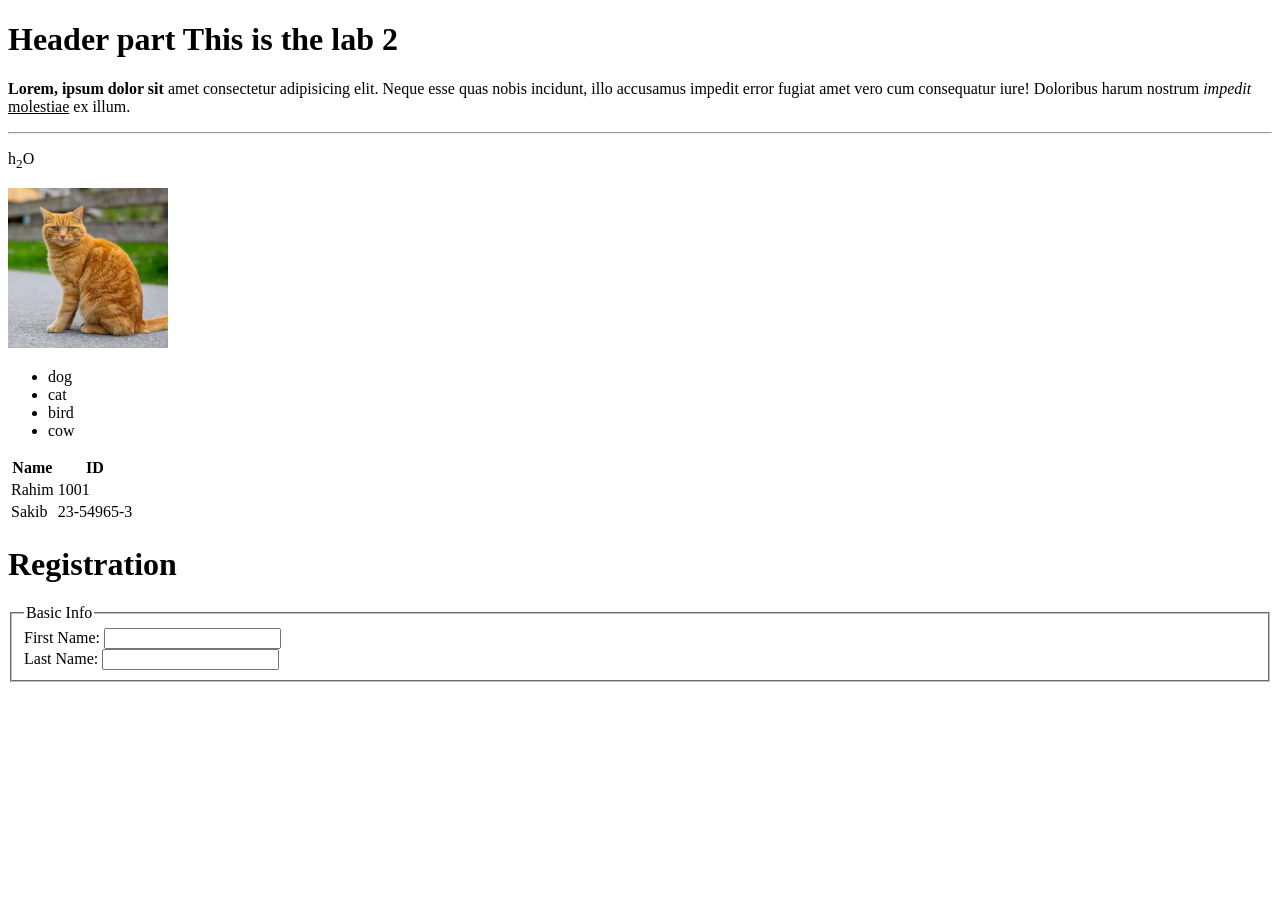
<file: lab02/index.html>
<!DOCTYPE html>
<html lang="en">
<head>
    <meta charset="UTF-8">
    <meta name="viewport" content="width=device-width, initial-scale=1.0">
    <title>Document</title>
</head>
<body>
    <header>
        <h1>Header  part This is the lab 2</h1>
    </header>

    <p> <b>Lorem, ipsum dolor sit </b> amet consectetur adipisicing elit. Neque esse quas nobis incidunt, illo accusamus impedit error fugiat amet vero cum consequatur iure! Doloribus harum nostrum <i> impedit</i> <u>molestiae</u> ex illum.</p>
    <hr>
    <p>h<sub>2</sub>O</p>
<div>

</div>
 <a href="https://youtube.com/shorts/odPXcj2id8k?si=GYk3X1_T8EFNPwxD" target="-main"> <img src="image.png" alt="" width="160px" height="160px"> </a>

 <ul>
    <li>dog</li>
    <li>cat</li>
    <li>bird</li>
    <li>cow</li>
 </ul>

<table>
    <tr>
        <th>Name</th>
        <th>ID</th>
    </tr>
    <tr>
        <td>Rahim</td>
        <td>1001</td>
    </tr>
    <tr>
        <td>Sakib</td>
        <td>23-54965-3</td>
    </tr>
</table>

<h1>Registration</h1>
<form action="action.php" method="post">
    <fieldset>
        <legend>Basic Info</legend>
        <label for="fname">First Name:</label>
        <input type="text" name="fname" id="fname" required>
        <br>
        <label for="lname">Last Name:</label>
        <input type="text" name="lname" id="lname" required>
    </fieldset>
</form>
</body>
</html>
</file>
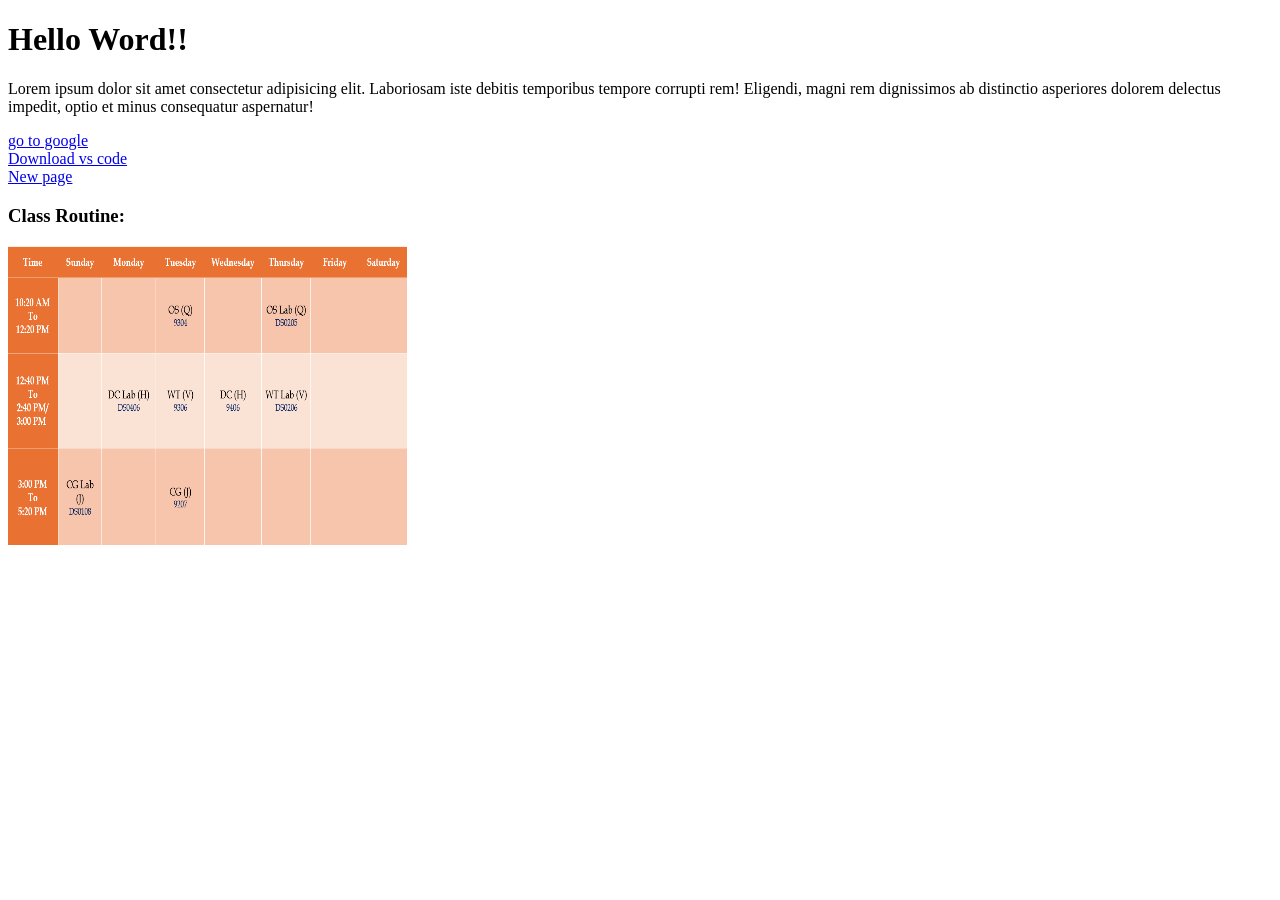
<file: lab1/index.html>
<!DOCTYPE html>
<html lang="en">
<head>
    <meta charset="UTF-8">
    <meta name="viewport" content="width=device-width, initial-scale=1.0">
    <title>Web Tech lab 1</title>
</head>
<body>
    <!-- this is h1 tag -->
    <h1>Hello Word!!</h1>
    <!-- <h2>Hello Word!!</h2>
    <h3>Hello Word!!</h3>
    <h4>Hello Word!!</h4>
    <h5>Hello Word!!</h5> -->
    <p>Lorem ipsum dolor sit amet consectetur adipisicing elit. Laboriosam iste debitis temporibus tempore corrupti rem! Eligendi, magni rem dignissimos ab distinctio asperiores dolorem delectus impedit, optio et minus consequatur aspernatur!
    </p>
    <a href="https://www.google.com/">go to google</a>
    <br>
    <a href="https://code.visualstudio.com/download">Download vs code</a>
    <br>
    <a href="/page2.html">New page</a>
    <br>
    <h3>Class Routine:</h3>
    <img src="routine.png" alt="class routine" height="300px" width="400px">

    
</body>
</html>
</file>
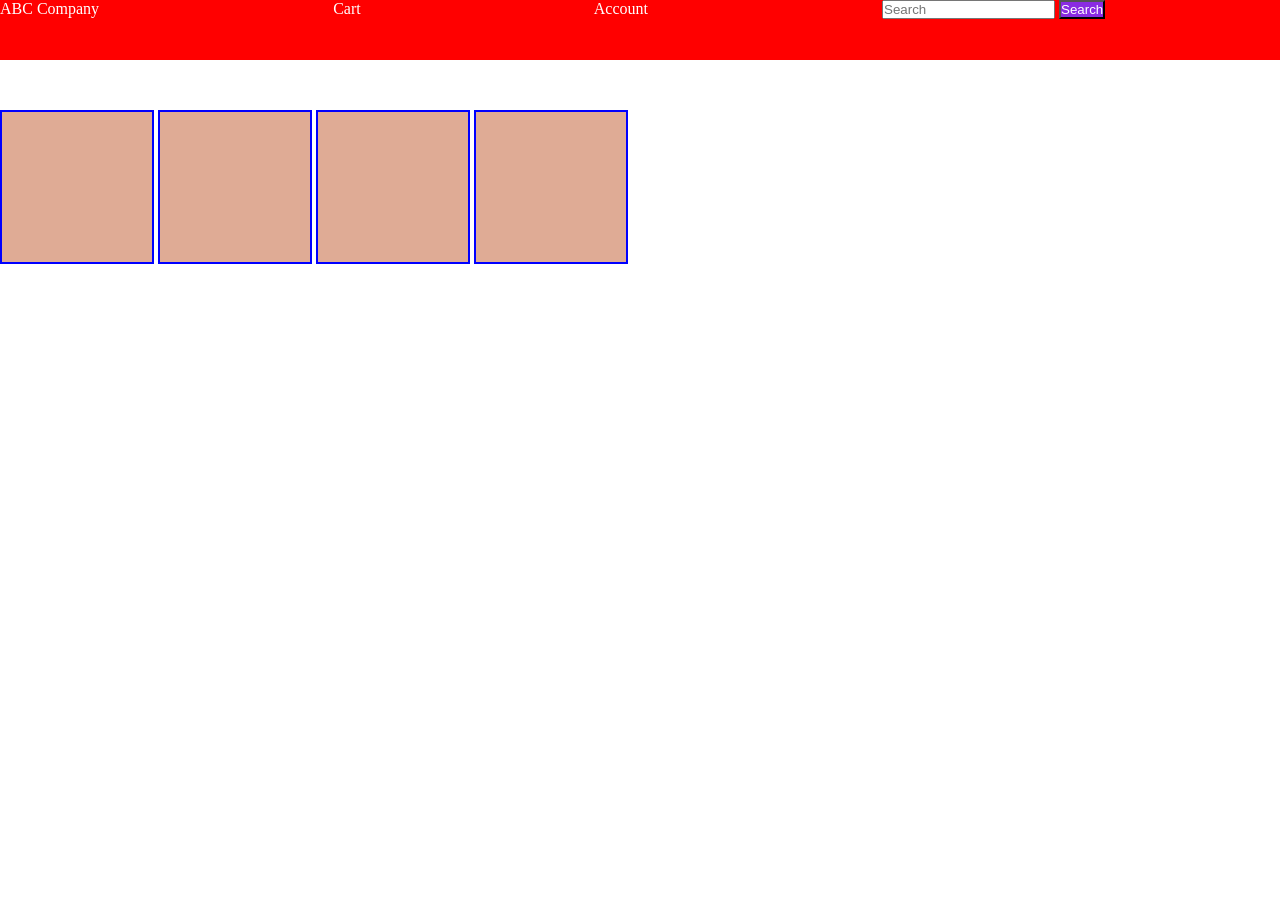
<file: lab3/index.html>
<!DOCTYPE html>
<html lang="en">
<head>
    <meta charset="UTF-8">
    <meta name="viewport" content="width=, initial-scale=1.0">
    <title>Document</title>
    <link rel="stylesheet" href="style.css">
</head>
<body>
    <div id="navbar">
        <a href="" id="name">ABC Company</a>
        <a href="#">Cart</a>
        <a href="#">Account</a>
        <input placeholder="Search"">
        <button>Search</button>
    </div>
    <div class="box"></div>
    <div class="box"></div>
    <div class="box"></div>
    <div class="box"></div>

    <div id="card1"></div>
    <div id="card2"></div>
    <div id="card3"></div>
    <div id="card4"></div>
    <div id="card5"></div>
</body>
</html>
</file>
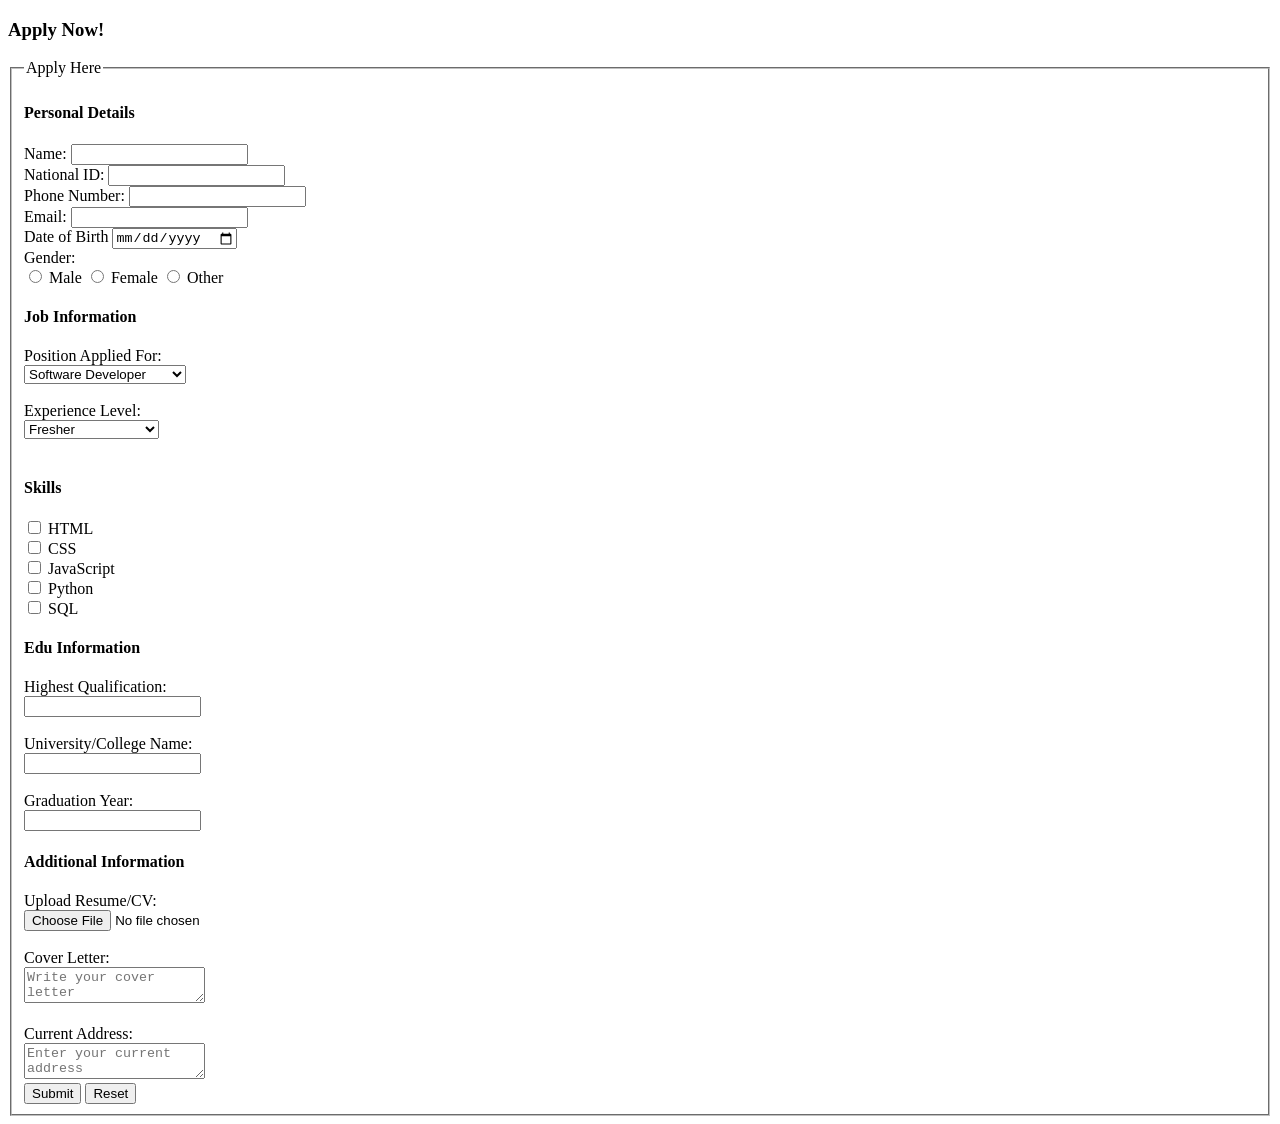
<file: lab3_Task/index.html>
<!DOCTYPE html>
<html lang="en">
<head>
    <meta charset="UTF-8">
    <meta name="viewport" content="width=, initial-scale=1.0">
    <title>Document</title>
</head>
<body>
    <h3>Apply Now!</h3>
    <form action="" method="">
    <fieldset>
        <legend>Apply Here</legend>
        <h4>Personal Details</h4>
        <label for="name">Name:</label>
        <input type="text" name="name" id="name" required>
        <br>
        <label for="nid">National ID:</label>
        <input type="number" name="nid" id="nid" required>
        <br>
        <label for="phn">Phone Number:</label>
        <input type="number" name="phn" id="phn" required>
        <br>
        <label for="email">Email:</label>
        <input type="text" name="email" required>
        <br>
        <label for="DoB">Date of Birth</label>
        <input type="date" name="DoB" id="">
        <br>
        <label>Gender:</label><br>
        <input type="radio" id="male" name="gender" value="Male" required>
        <label for="male">Male</label>

        <input type="radio" id="female" name="gender" value="Female">
        <label for="female">Female</label>

        <input type="radio" id="other" name="gender" value="Other">
        <label for="other">Other</label>

        <br>
        <h4>Job Information</h4>
         <label for="position">Position Applied For:</label><br>
            <select id="position" name="position">
                <option value="Software Developer" selected>Software Developer
                </option>
                <option value="Web Designer">Web Designer</option>
                <option value="Network Engineer">Network Engineer</option>
                <option value="Database Administrator">Database Administrator</option>
                <option value="IT Support Officer">IT Support Officer</option>
            </select>
            <br>
            <br>
            <label for="experience">Experience Level:</label><br>
            <select id="experience" name="experience">
                <option value="">Fresher</option>
                <option value="">1-2 Years</option>
                <option value="">3-5 Years</option>
                <option value="">More Than 5 Years</option>
            </select>
            <br>
            <br>
            <h4>Skills</h4>
             <input type="checkbox" id="html" name="skills" value="HTML">
            <label for="html">HTML</label><br>

            <input type="checkbox" id="css" name="skills" value="CSS">
            <label for="css">CSS</label><br>

            <input type="checkbox" id="js" name="skills" value="JavaScript">
            <label for="js">JavaScript</label><br>

            <input type="checkbox" id="python" name="skills" value="Python">
            <label for="python">Python</label><br>

            <input type="checkbox" id="sql" name="skills" value="SQL">
            <label for="sql">SQL</label>

        <h4>Edu Information</h4>
           <label for="qualification">Highest Qualification:</label><br>
            <input type="text" id="qualification" name="qualification" required>
            <br>
            <br>

            <label for="college">University/College Name:</label><br>
            <input type="text" id="college" name="college" required>
            <br>
            <br>

            <label for="year">Graduation Year:</label><br>
            <input type="number" id="year" name="year" required>

            <br>

            <h4>Additional Information</h4>

            <label for="resume">Upload Resume/CV:</label>
            <br>
            <input type="file" id="resume" name="resume">
            <br>
            <br>

            <label for="cover">Cover Letter:</label><br>
            <textarea id="cover" name="cover" placeholder="Write your cover letter"></textarea>
            <br>
            <br>

            <label for="address">Current Address:</label><br>
            <textarea id="address" name="address"placeholder="Enter your current address" required></textarea>

            <br>

        
            <button type="submit">Submit</button>
            <button type="reset">Reset</button>

        



    </fieldset>
</form>
</body>
</html>
</file>
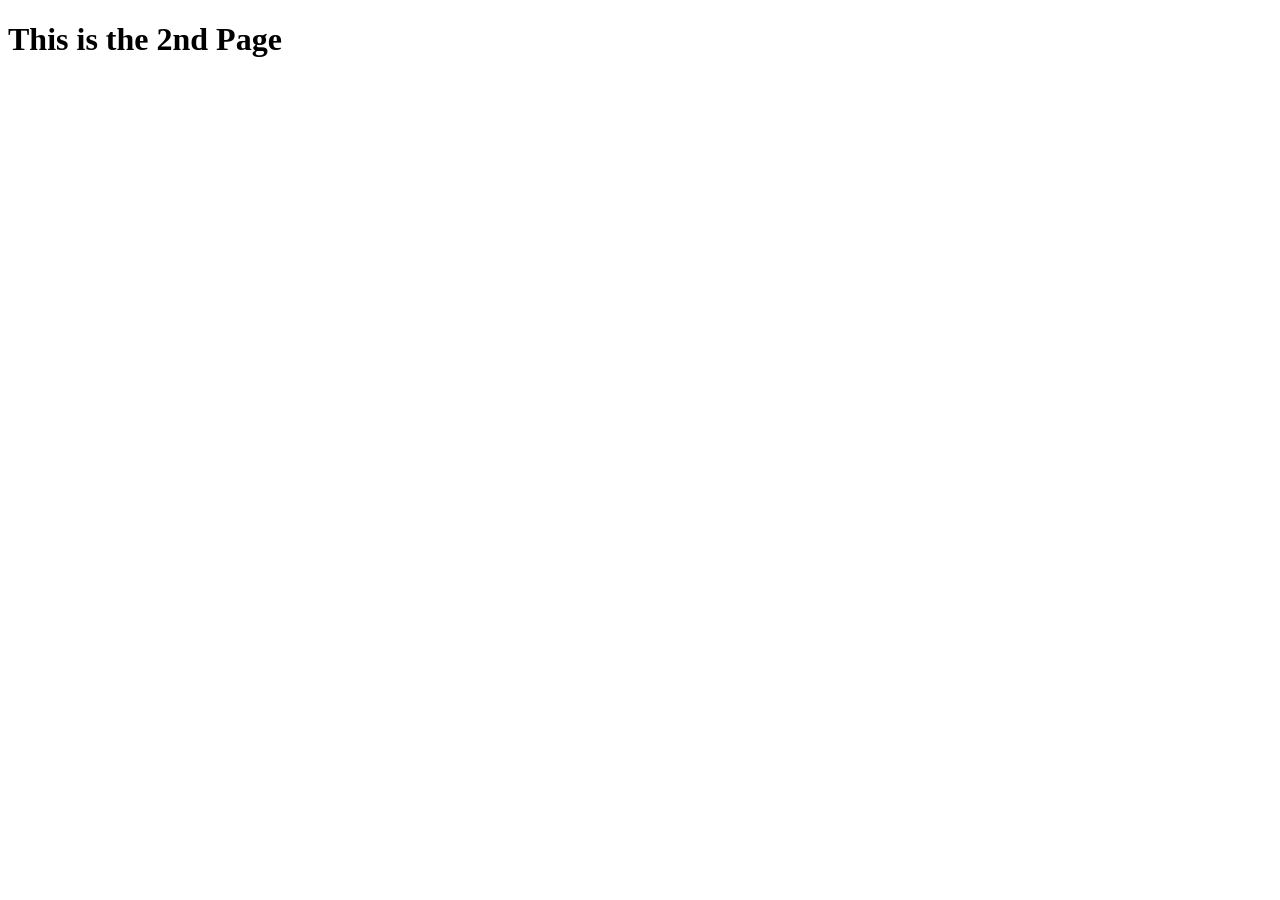
<file: lab1/page2.html>
<!DOCTYPE html>
<html lang="en">
<head>
    <meta charset="UTF-8">
    <meta name="viewport" content="width=device-width, initial-scale=1.0">
    <title>page two</title>
</head>
<body>
    <h1>This is the 2nd Page</h1>
</body>
</html>
</file>
<file: lab3/style.css>
*{
    margin: 0;
    padding: 0;
    color:white;

}

#navbar{
    height: 60px;
    background-color: rgba(255, 0,0,1)
}
button{
    background-color: blueviolet;
}
a{
    margin-right: 230px;
    text-decoration: none;
}
.box{
    margin-top: 50px;
    height: 150px;
    width: 150px;
    border: 2px solid blue;
    background-color: rgb(223, 171, 149);
    display: inline-block;
}

#card1{
    
}
</file>
